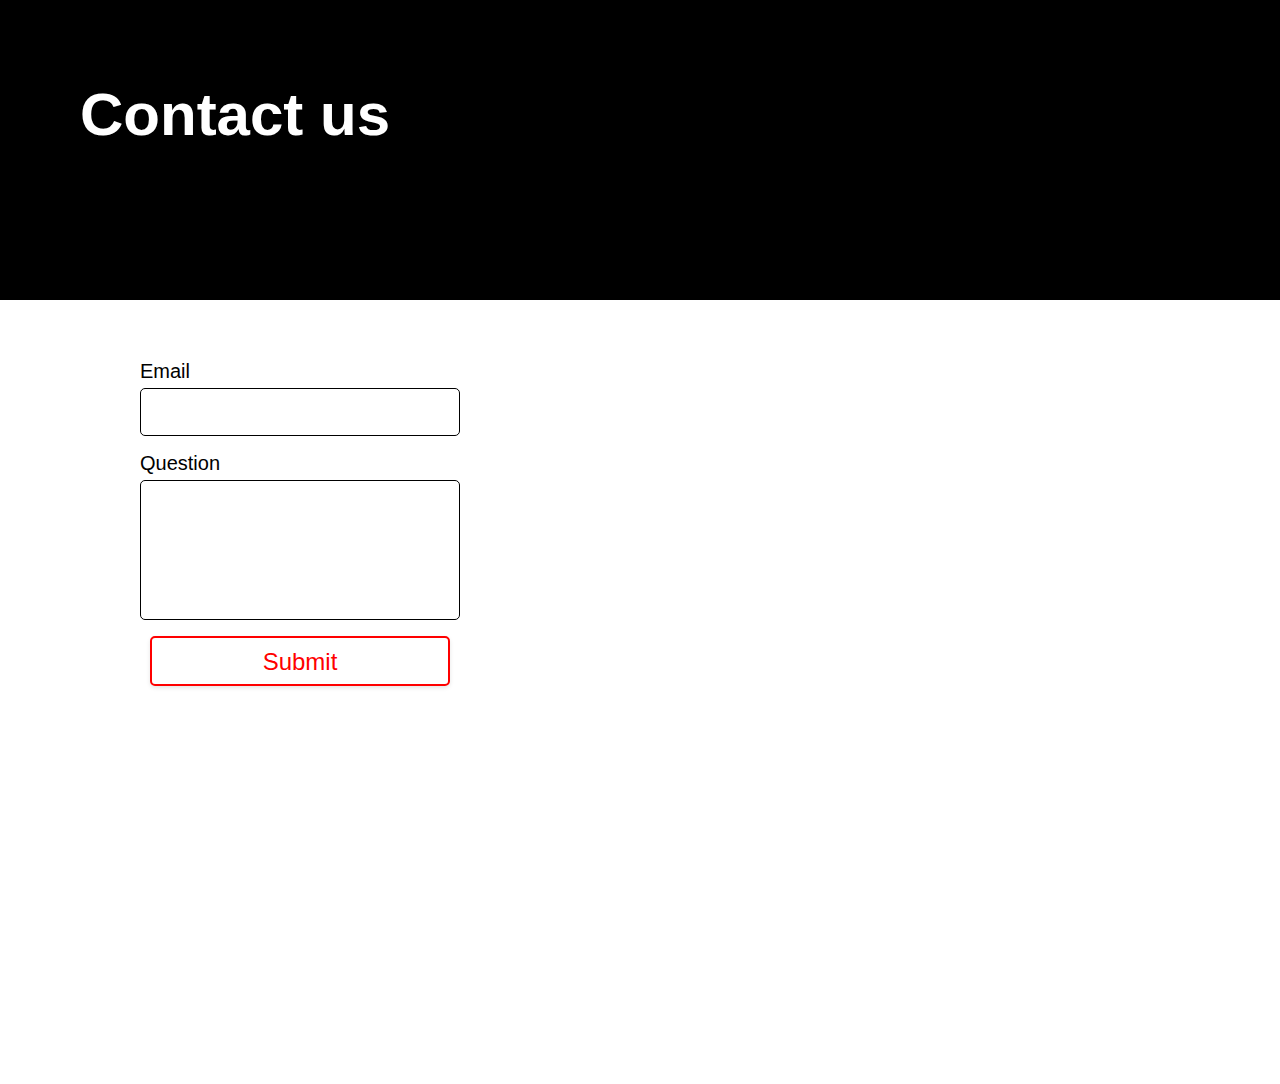
<file: contact.html>
<!DOCTYPE html>
<html lang="en">

<head>
    <meta charset="UTF-8">
    <meta http-equiv="X-UA-Compatible" content="IE=edge">
    <meta name="viewport" content="width=device-width, initial-scale=1.0">
    <title>Contact us</title>
    <link rel="stylesheet" href="style.css">
</head>

<body>
    <div class="top contact_page">
        <h1>Contact us</h1>
    </div>

    <div class="container">
        <div class="form">
            <form action="">
                <label for="">Email</label>
                <input type="email">

                <label for="">Question</label>
                <textarea></textarea>
                <input type="submit" class="submit">
            </form>
        </div>

        <div class="iframe">
            <iframe src="https://www.google.com/maps/embed?pb=!1m18!1m12!1m3!1d12192.700824827725!2d44.48598717521033!3d40.18291414364809!2m3!1f0!2f0!3f0!3m2!1i1024!2i768!4f13.1!3m3!1m2!1s0x406abd719b57919b%3A0x6f5b51aee4e64196!2sTUMO%20Center%20for%20Creative%20Technologies!5e0!3m2!1sen!2sam!4v1715779257027!5m2!1sen!2sam"
                width="400" height="300" style="border:0;" allowfullscreen="" loading="lazy" referrerpolicy="no-referrer-when-downgrade"></iframe>
        </div>
    </div>
</body>

</html>
</file>
<file: style.css>
body {
    margin: 0;
    padding: 0;
    outline: none;
    font-family: sans-serif;
}

* {
    box-sizing: border-box;
}

img {
    max-width: 100%;
}

h1 {
    margin: 0
}

a {
    text-decoration: none;
}

.top {
    height: 600px;
    background-image: url('https://digitalassets.tesla.com/tesla-contents/image/upload/f_auto,q_auto/Homepage-Model-Y-Desktop-Global.png');
    background-size: cover;
    background-position: bottom;
    background-attachment: fixed;
    padding: 80px
}

.top h1 {
    color: #fff;
    text-shadow: 3px 3px #000;
    font-size: 60px;
}

.top p {
    color: #f0f0f0;
    text-shadow: 3px 3px 3px #000;
    font-size: 30px;
    line-height: 1.5;
}

.top a,
.main a {
    font-size: 26px;
    color: #fff;
    text-decoration: none;
    border: 1px solid #fff;
    background: #666;
    padding: 10px 30px;
    border-radius: 5px;
}

.main {
    display: flex;
    margin: 60px 0;
}

.main>div {
    width: 50%;
}

.right-sec {
    padding-left: 60px;
}

.small-images {
    display: flex;
    justify-content: space-between;
}

.small-images img {
    width: 33%;
}

.page2 {
    background-image: url('https://digitalassets.tesla.com/tesla-contents/image/upload/f_auto,q_auto/Homepage-Model-3-Desktop-LHD-v2.jpg');
}

.contact_page {
    height: 300px;
    background-image: none;
    background-color: rgb(0, 0, 0);
}

.products {
    display: flex;
    flex-wrap: wrap;
    justify-content: center;
    margin: 60px 0;
}

.product {
    width: 30%;
    margin: 10px;
    border: 1px solid #777;
    padding: 8px;
    border-radius: 5px;
    box-shadow: 5px 5px 10px #777;
}

.form {
    padding: 60px;
}

.form input,
.form select,
.form textarea {
    display: block;
    width: 100%;
    height: 48px;
    border: 1px solid #000;
    margin-bottom: 16px;
    padding: 5px 12px;
    border-radius: 5px;
    font-size: 20px;
}

.form textarea {
    height: 140px;
    resize: none;
}

.form label {
    font-size: 20px;
    margin-bottom: 5px;
    display: block;
}

.container {
    margin: 60px;
    display: flex;
    min-height: 73.8vh;
}

.container>div {
    padding: 0 80px;
}

.iframe {
    margin: 30px;
}

.form .submit {
    padding: 10px 20px;
    margin: 10px;
    background-color: rgb(255, 255, 255);
    color: rgb(255, 0, 0);
    border: 2px solid rgb(255, 0, 0);
    border-radius: 5px;
    font-size: 24px;
    cursor: pointer;
    box-shadow: 0 2px 4px rgba(0, 0, 0, 0.1);
    width: 300px;
    height: 50px;
}

.form .submit:hover {
    transition: 1s background-color;
    background-color: rgb(255, 0, 0);
    color: rgb(255, 255, 255);
}

.table table {
    margin: 20px auto;
    max-width: 600px;
    border-radius: 8px;
    box-shadow: 0 0 10px rgba(0, 0, 0, 0.1);
    overflow: hidden;
    width: 100%;
    border-collapse: collapse;
}

.table td,
.table th {
    padding: 12px 15px;
    text-align: left;
    border-bottom: 1px solid #ddd;
}

.table th {
    background-color: #f2f2f2;
}

.table tr:nth-child(even) {
    background-color: #fcfafa;
}

.table tr:hover {
    background-color: #dfdfdf;
}

header {
    display: flex;
    justify-content: space-between;
    align-items: center;
    padding: 0 80px;
    background-color: rgb(0, 0, 0);
    height: 80px;
}

header .logo {
    width: 160px;
}

header nav ul {
    display: flex;
    list-style: none;
    margin: 0;
    padding: 0;
}

header nav ul li {
    margin: 0 50px;
}

header nav ul li a {
    color: white;
}

header nav ul li a {
    position: relative;
    /* Needed for absolute positioning of pseudo-element */
    text-decoration: none;
    /* Remove default underline */
    color: rgb(255, 255, 255);
    /* Change link color */
    transition: color 0.3s ease;
    /* Smooth color transition */
}

header nav ul li a:hover {
    color: #007bff;
    /* Change color on hover */
}


/* Create the underline effect using a pseudo-element */

header nav ul li a::after {
    content: '';
    position: absolute;
    left: 0;
    bottom: -2px;
    /* Adjust the distance of the underline */
    width: 100%;
    height: 2px;
    /* Thickness of the underline */
    background-color: #007bff;
    /* Color of the underline */
    transform: scaleX(0);
    /* Initially hidden */
    transition: transform 0.3s ease;
    /* Smooth transition */
}


/* Expand the underline on hover */

header nav ul li a:hover::after {
    transform: scaleX(1);
    /* Expand the underline on hover */
}

footer {
    display: flex;
    justify-content: space-between;
    align-items: center;
    padding: 0 80px;
    background-color: black;
    position: relative;
    height: 80px;
}

footer p {
    color: #fff;
    font-size: 14px;
    top: 10px;
    left: 10px;
}

footer a {
    display: inline-block;
    width: 52px;
    height: 52px;
    margin: 0 16px;
}
</file>
